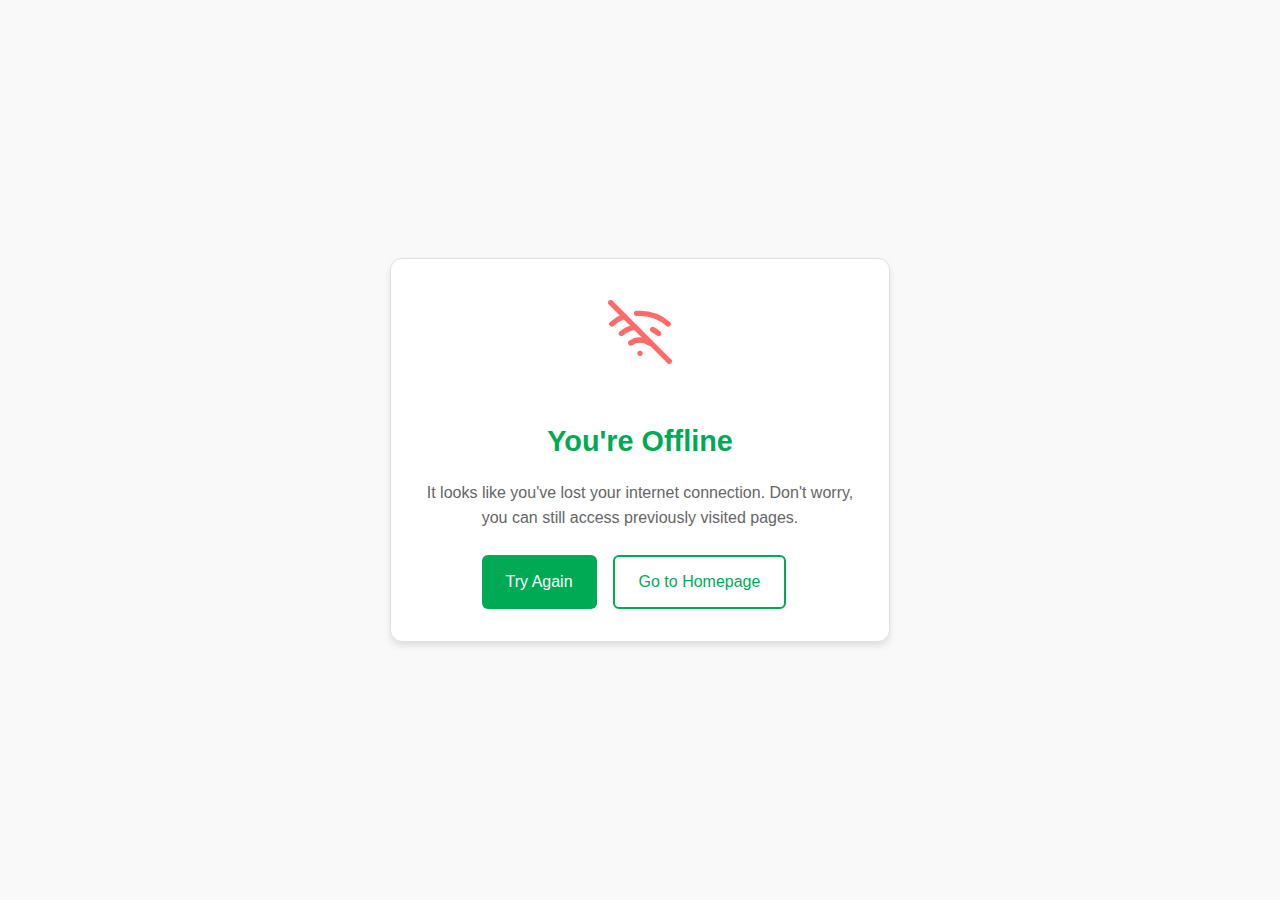
<file: public/offline.html>
<!DOCTYPE html>
<html lang="en">
<head>
  <meta charset="UTF-8">
  <meta name="viewport" content="width=device-width, initial-scale=1.0">
  <title>You're Offline | Loza Games</title>
  <style>
    :root {
      --primary: #00aa55;
      --background: #f9f9f9;
      --text: #333;
      --border: #e0e0e0;
    }
    
    * {
      margin: 0;
      padding: 0;
      box-sizing: border-box;
    }
    
    body {
      font-family: -apple-system, BlinkMacSystemFont, 'Segoe UI', Roboto, Oxygen, Ubuntu, Cantarell, 'Open Sans', 'Helvetica Neue', sans-serif;
      background-color: var(--background);
      color: var(--text);
      line-height: 1.6;
      height: 100vh;
      display: flex;
      flex-direction: column;
      align-items: center;
      justify-content: center;
      text-align: center;
      padding: 1rem;
    }
    
    .container {
      max-width: 500px;
      padding: 2rem;
      background: white;
      border-radius: 12px;
      box-shadow: 0 4px 6px rgba(0, 0, 0, 0.1);
      border: 1px solid var(--border);
    }
    
    .offline-icon {
      font-size: 4rem;
      margin-bottom: 1.5rem;
      color: #ff6b6b;
    }
    
    h1 {
      color: var(--primary);
      margin-bottom: 1rem;
      font-size: 1.8rem;
    }
    
    p {
      margin-bottom: 1.5rem;
      color: #666;
    }
    
    .btn {
      display: inline-block;
      background-color: var(--primary);
      color: white;
      padding: 0.75rem 1.5rem;
      border-radius: 6px;
      text-decoration: none;
      font-weight: 500;
      transition: background-color 0.2s, transform 0.1s;
      border: none;
      cursor: pointer;
      font-size: 1rem;
    }
    
    .btn:hover {
      background-color: #008f4a;
      transform: translateY(-2px);
    }
    
    .btn:active {
      transform: translateY(0);
    }
    
    .btn-outline {
      background: transparent;
      border: 2px solid var(--primary);
      color: var(--primary);
      margin-right: 0.75rem;
    }
    
    .btn-outline:hover {
      background: rgba(0, 170, 85, 0.1);
    }
    
    .buttons {
      display: flex;
      justify-content: center;
      gap: 1rem;
      margin-top: 1.5rem;
    }
    
    @media (max-width: 480px) {
      .container {
        padding: 1.5rem;
      }
      
      .buttons {
        flex-direction: column;
        gap: 0.75rem;
      }
      
      .btn-outline {
        margin-right: 0;
        margin-bottom: 0.5rem;
      }
    }
  </style>
</head>
<body>
  <div class="container">
    <div class="offline-icon">
      <svg xmlns="http://www.w3.org/2000/svg" width="64" height="64" viewBox="0 0 24 24" fill="none" stroke="currentColor" stroke-width="2" stroke-linecap="round" stroke-linejoin="round">
        <line x1="1" y1="1" x2="23" y2="23"></line>
        <path d="M16.72 11.06A10.94 10.94 0 0 1 19 12.55"></path>
        <path d="M5 12.55a10.94 10.94 0 0 1 5.17-2.39"></path>
        <path d="M10.71 5.05A16 16 0 0 1 22.58 9"></path>
        <path d="M1.42 9a15.91 15.91 0 0 1 4.7-2.88"></path>
        <path d="M8.53 16.11a6 6 0 0 1 6.95 0"></path>
        <line x1="12" y1="20" x2="12.01" y2="20"></line>
      </svg>
    </div>
    <h1>You're Offline</h1>
    <p>It looks like you've lost your internet connection. Don't worry, you can still access previously visited pages.</p>
    
    <div class="buttons">
      <button onclick="window.location.reload()" class="btn">
        Try Again
      </button>
      <a href="/" class="btn btn-outline">
        Go to Homepage
      </a>
    </div>
  </div>
  
  <script>
    // Check if we're back online and reload the page
    window.addEventListener('online', () => {
      window.location.reload();
    });
    
    // Try to reconnect every 5 seconds
    setInterval(() => {
      if (navigator.onLine) {
        window.location.reload();
      }
    }, 5000);
  </script>
</body>
</html>
</file>
